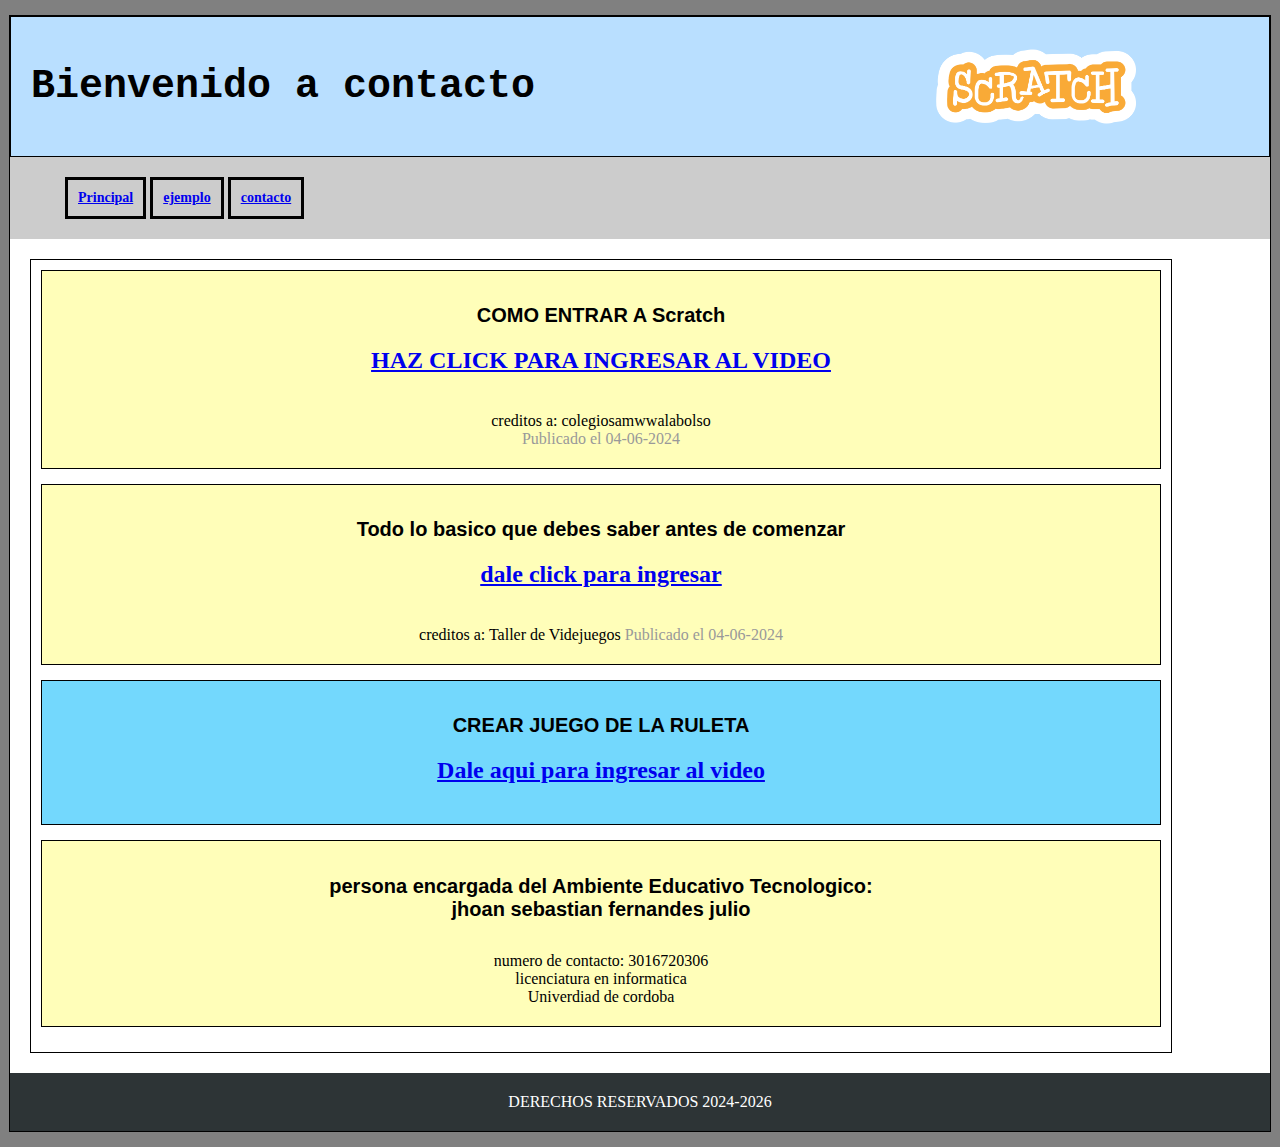
<file: ayuda.html>
<!DOCTYPE html>
<html lang="es">
<head>
    <meta charset="UTF-8">
    <title>Ambiente educativo tecnologico</title>
    <meta name="viewport" content="width=device-width, initial-scale=1.0">
    <link rel="stylesheet" href="estilos.css">
    <!-- link es pa poner y referir el archivo css -->
</head>
<body>
   <div class="agrupar">

    <header class="cabecera">
      <h1>Bienvenido a contacto</h1>
      <img src="imagenes/gato1.png" alt="" class="gato1">
    </header>

    <nav class="menu"> 
        <ul>
            <li><a href="index.html">Principal</a></li>
            <li><a href="ejemplos.html">ejemplo</a></li>
            <li><a href="ayuda.html">contacto</a></li>
            
           </ul>
    </nav>    
  
    <section class="seccion">
        <article>
            <hgroup>

                <H1>COMO ENTRAR A Scratch</H1>
            <h2><a href="https://www.youtube.com/watch?v=JFpN9cBhiPY&ab_channel=colegiosanwalabonso">HAZ CLICK PARA INGRESAR AL VIDEO</a></h2> <br>
            creditos a: colegiosamwwalabolso

            </hgroup>
            <time datetime="04-06-2024">Publicado el 04-06-2024</time>
        </article>
        <article>
           <hgroup>
            <h1>Todo lo basico que debes saber antes de comenzar </h1>
            <h2><a href="https://youtu.be/Apfp3WtbvPg?si=UhAgoxLMaiydPLeQ">dale click para ingresar</a></h2>  <br>
            creditos a: Taller de Videjuegos
            <time datetime="04-06-2024">Publicado el 04-06-2024</time>
            
        </article>

        <article class="articulo2">
            <h1>CREAR JUEGO DE LA RULETA</h1>
            <H2><a href="https://www.youtube.com/watch?v=iDfhBJQqtaA&ab_channel=SFM-Mx">Dale aqui para ingresar al video</a></H2>

        </article>
        </article>
       
        <article>
           
           <h1> persona encargada del Ambiente Educativo Tecnologico: <br>
            jhoan sebastian fernandes julio</h1> <br>

            numero de contacto: 3016720306 <br>
           licenciatura en informatica <br>
            Univerdiad de cordoba 
            
               
    
           
            
        </article>
    </section>  

    

    <footer class="pie">
        <!-- footer es pie de pagina  -->
        DERECHOS RESERVADOS 2024-2026
    </footer>


   </div>
</body>
</html>
</file>
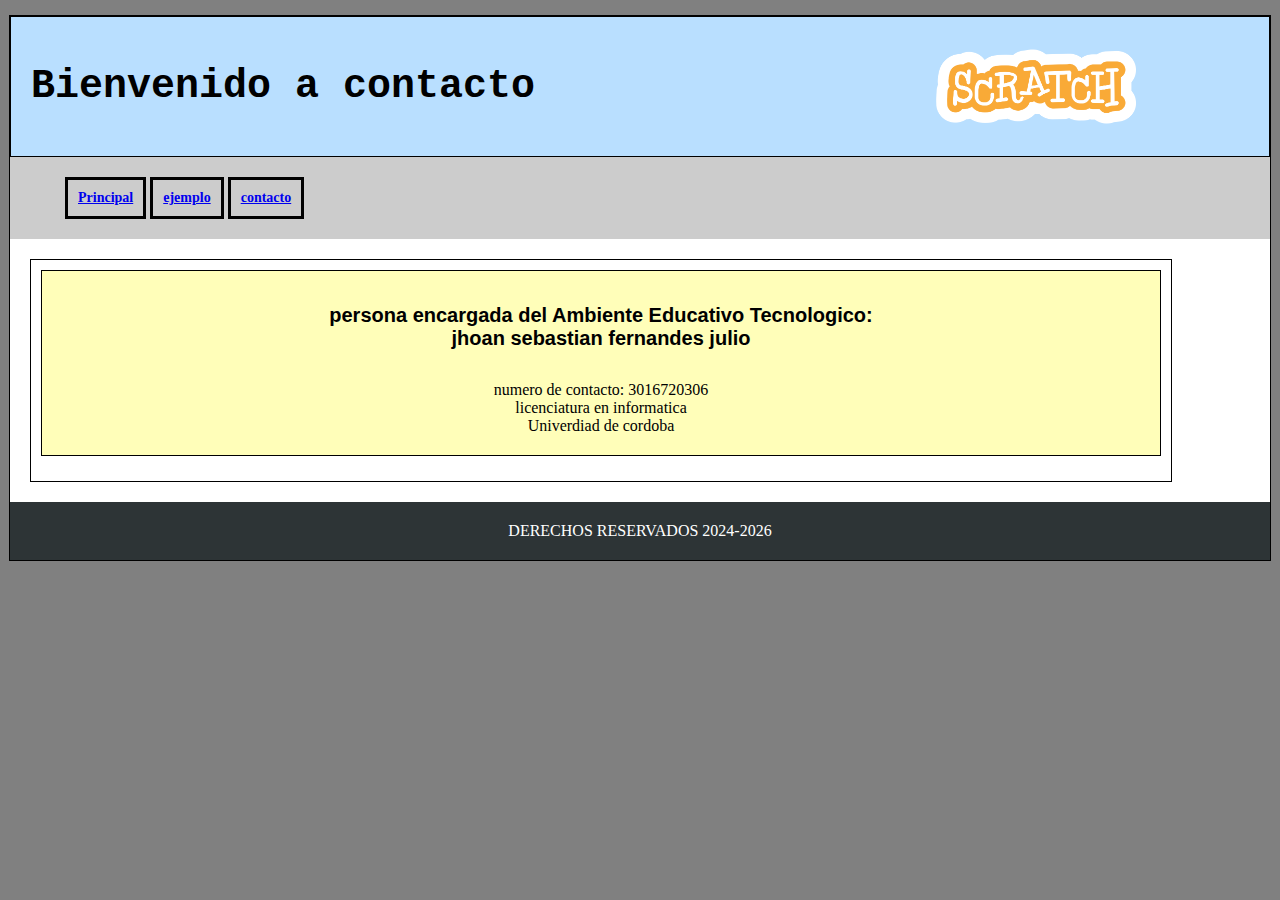
<file: contacto.html>
<!DOCTYPE html>
<html lang="es">
<head>
    <meta charset="UTF-8">
    <title>Ambiente educativo tecnologico</title>
    <meta name="viewport" content="width=device-width, initial-scale=1.0">
    <link rel="stylesheet" href="estilos.css">
    <!-- link es pa poner y referir el archivo css -->
</head>
<body>
   <div class="agrupar">

    <header class="cabecera">
      <h1>Bienvenido a contacto</h1>
      <img src="imagenes/gato1.png" alt="" class="gato1">
    </header>

    <nav class="menu"> 
        <ul>
            <li><a href="index.html">Principal</a></li>
            <li><a href="ejemplos.html">ejemplo</a></li>
            <li><a href="contacto.html">contacto</a></li>
            
           </ul>
    </nav>    
  
    <section class="seccion">
       
        <article>
           
           <h1> persona encargada del Ambiente Educativo Tecnologico: <br>
            jhoan sebastian fernandes julio</h1> <br>

            numero de contacto: 3016720306 <br>
           licenciatura en informatica <br>
            Univerdiad de cordoba 
            
               
    
           
            
        </article>
    </section>  

    

    <footer class="pie">
        <!-- footer es pie de pagina  -->
        DERECHOS RESERVADOS 2024-2026
    </footer>


   </div>
</body>
</html>
</file>
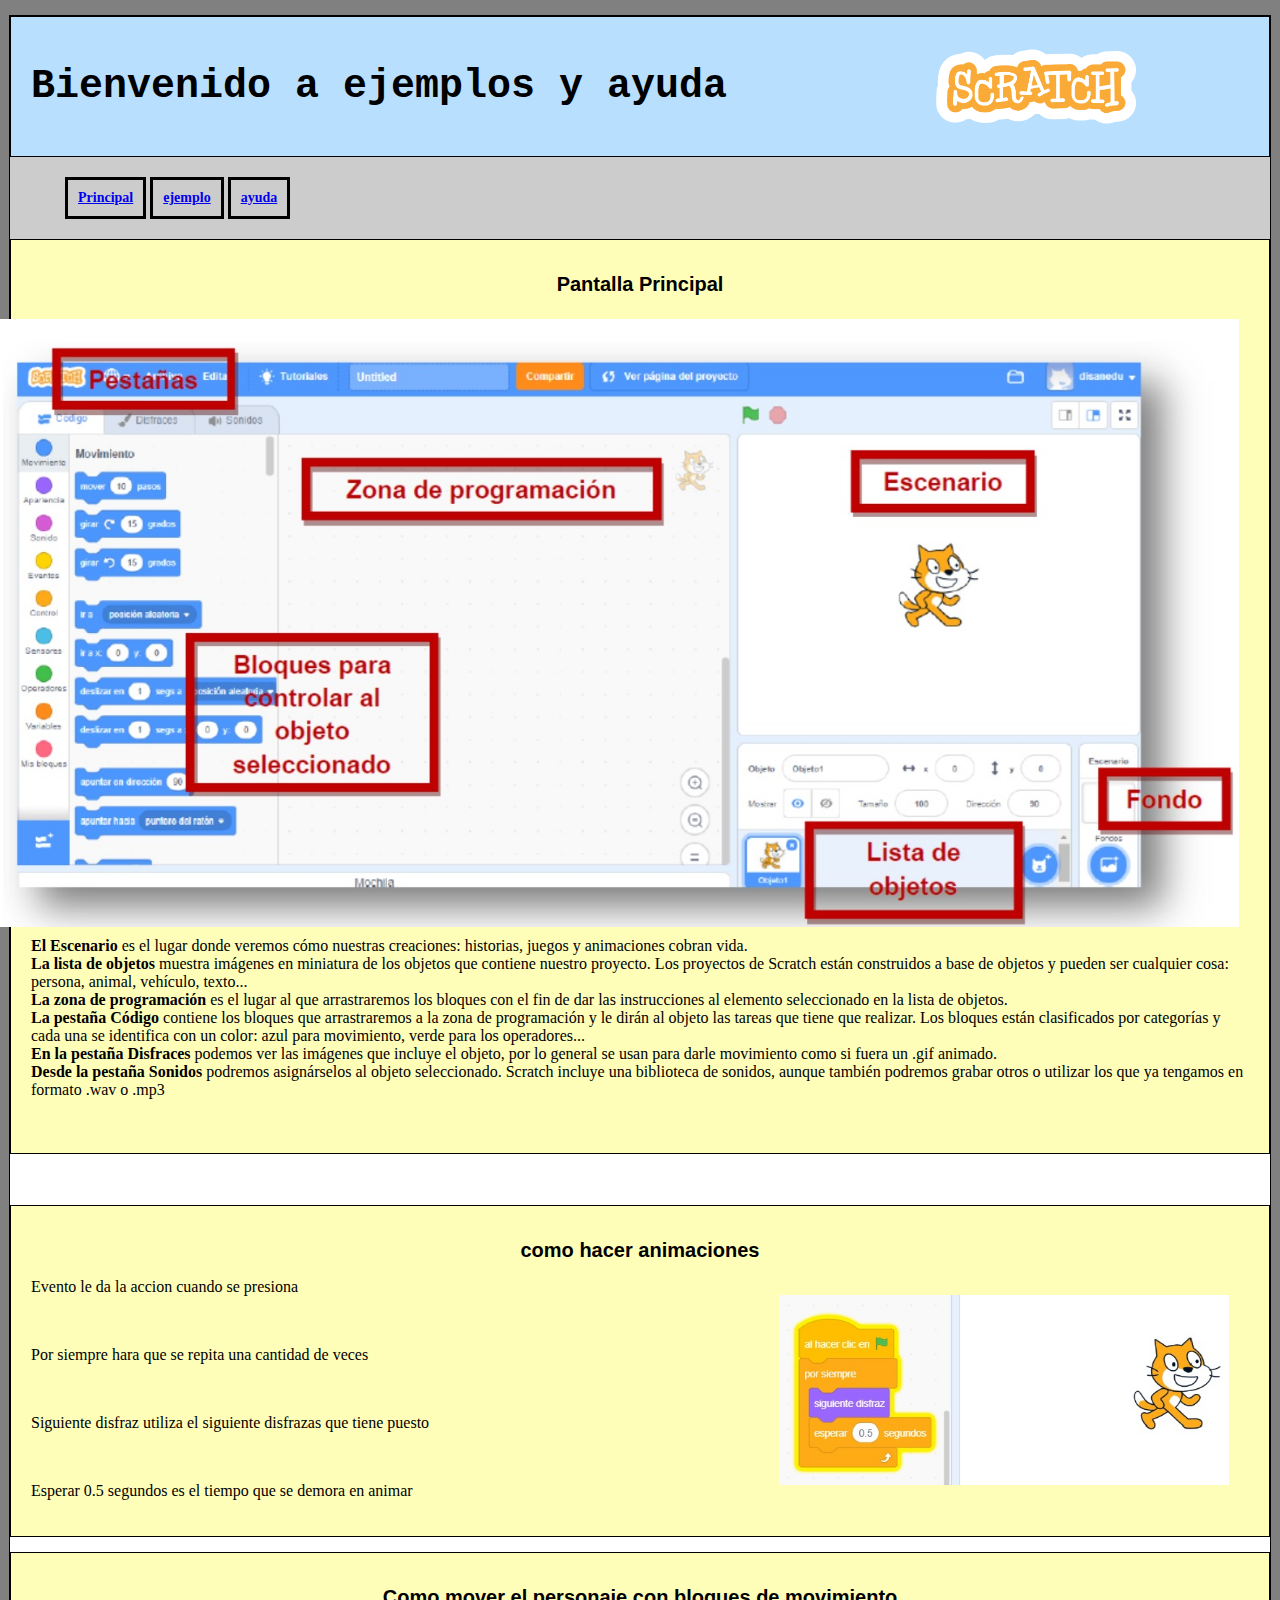
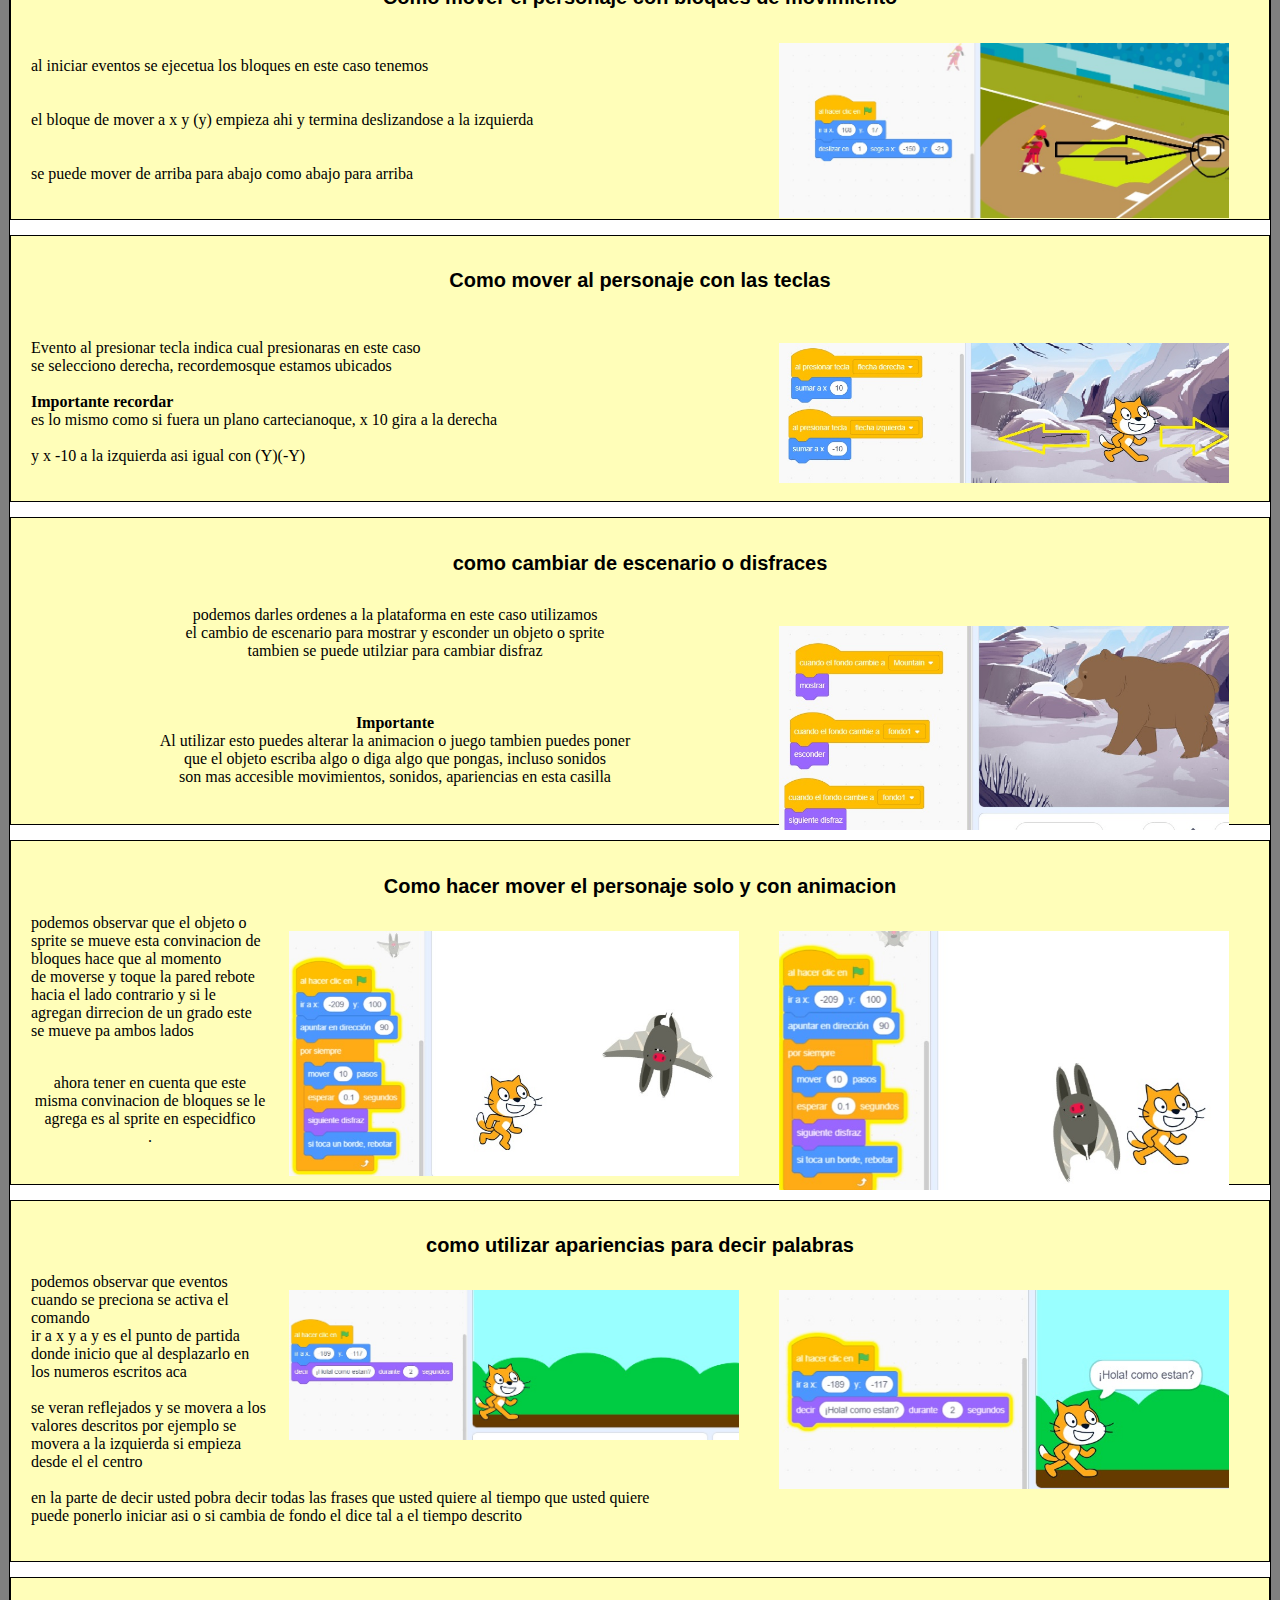
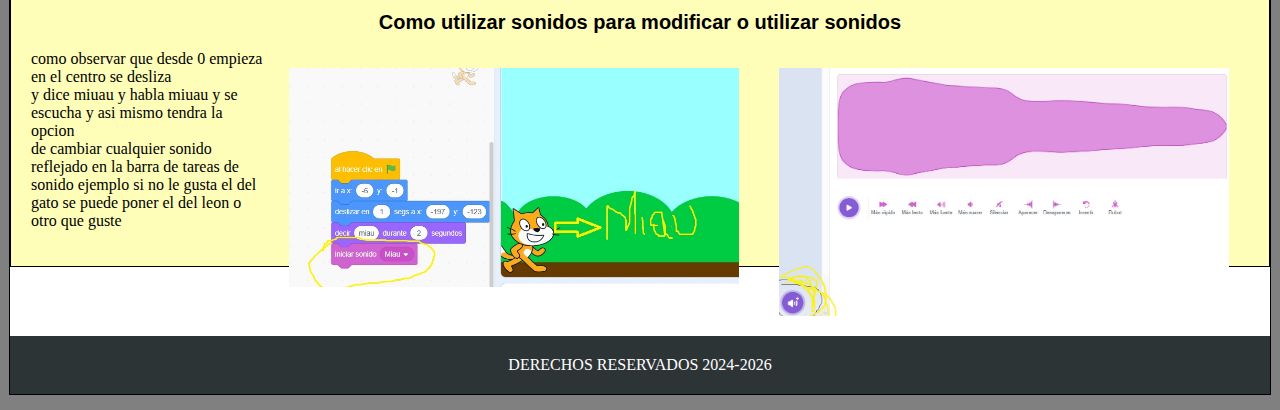
<file: ejemplos.html>
<!DOCTYPE html>
<html lang="es">
<head>
    <meta charset="UTF-8">
    <title>Ambiente educativo tecnologico</title>
    <meta name="viewport" content="width=device-width, initial-scale=1.0">
    <link rel="stylesheet" href="estilos.css">
    <!-- link es pa poner y referir el archivo css -->
</head>
<body>
   <div class="agrupar">

    <header class="cabecera">
      <h1>Bienvenido a ejemplos y ayuda</h1>
      <img src="imagenes/gato1.png" alt="" class="gato1">
    </header>

    <nav class="menu"> 
        <ul>
            <li><a href="index.html">Principal</a></li>
            <li><a href="ejemplos.html">ejemplo</a></li>
            <li><a href="ayuda.html">ayuda</a></li>
            <!-- li es lista -->
           </ul>
    </nav>    
    <!-- el nav es el nagevador tipo menu  -->
    <section class="seccion2">
        <!-- section es secciones se pega con el articulo -->
      
            <!-- article son articulos -->
        <article>
            <strong><h1>Pantalla Principal</h1></strong>
            <img src="imagenes/pantallaprincipal.jpg" alt="" class="pantalla">

            
                <br>
                <br>
                <br>
                <p><strong>El Escenario</strong> es el lugar donde veremos cómo nuestras creaciones: historias, juegos y 
                animaciones cobran vida. <br>
                <strong>La lista de objetos</strong> muestra imágenes en miniatura de los objetos que contiene nuestro 
                proyecto. Los proyectos de Scratch están construidos a base de objetos y pueden ser 
                cualquier cosa: persona, animal, vehículo, texto... <br>
                <strong>La zona de programación</strong> es el lugar al que arrastraremos los bloques con el fin de dar 
                las instrucciones al elemento seleccionado en la lista de objetos. <br>
                <strong>La pestaña Código</strong> contiene los bloques que arrastraremos a la zona de programación y 
                le dirán al objeto las tareas que tiene que realizar. Los bloques están clasificados por 
                categorías y cada una se identifica con un color: azul para movimiento, verde para los 
                operadores... <br>
                <strong>En la pestaña Disfraces</strong> podemos ver las imágenes que incluye el objeto, por lo general 
                se usan para darle movimiento como si fuera un .gif animado. <br>
                <strong>Desde la pestaña Sonidos</strong> podremos asignárselos al objeto seleccionado. Scratch 
                incluye una biblioteca de sonidos, aunque también podremos grabar otros o utilizar los 
                que ya tengamos en formato .wav o .mp3</p><br>




        </article>

            <br>
            <br>

        <article>
            <h1> como hacer animaciones </h1>
            <img src="imagenes/animacion.jpg" class="">
            <p>Evento le da la accion cuando se presiona <br></p>
            <br>
            <p>Por siempre hara que se repita una cantidad de veces <br></p>
            <br>
            <p>Siguiente disfraz utiliza el siguiente disfrazas que tiene puesto <br></p>
            <br>
            <p>Esperar 0.5 segundos es el tiempo que se demora en animar  <br></p>

        </article>


        <article>
            <h1>Como mover el personaje con bloques de movimiento </h1>
            <img src="imagenes/semovio.jpg" alt="">
            <br>
            <p>al iniciar eventos se ejecetua los bloques en este caso tenemos <br>
                <br>
                <br>
            el bloque de mover  a x y (y) empieza ahi y termina deslizandose a la izquierda  <br>
            <br>
            <br>
        se puede mover de arriba para abajo como abajo para arriba <br></p>

        </article>

        <article>
            <h1>Como mover al personaje con las teclas </h1>
            <br>
            <img src="imagenes/gatomoviendose.jpg" alt="">
            <p>Evento al presionar tecla indica cual presionaras en este caso <br>
                se selecciono derecha, recordemosque estamos ubicados<br>
                <br>

                <strong>Importante recordar</strong><br>
                 es lo mismo como si fuera un plano  cartecianoque, x 10 gira a la derecha <br>
                 <br>
                 y x -10 a la izquierda asi igual con (Y)(-Y) </p>

        </article>

        <article>

        <h1>como cambiar de escenario o disfraces </h1>
        <br>
        <img src="imagenes/osocambia.jpg" alt="">
        podemos darles ordenes a la plataforma en este caso utilizamos <br>
        el cambio de escenario para mostrar y esconder un objeto o sprite <br>
        tambien se puede utilziar para cambiar disfraz <br>
        <br>
        <br>
        <br>
        <strong>Importante</strong>
        <br>
        Al utilizar esto puedes alterar la animacion o juego tambien puedes poner <br>
        que el objeto escriba algo o diga algo que pongas, incluso sonidos <br>
        son mas accesible movimientos, sonidos, apariencias en esta casilla <br>
        <br>



        </article>

        <article>
            <h1>Como hacer mover el personaje solo y con animacion </h1>
            <img src="imagenes/imagenmovimiento1.jpg" alt="">
            <img src="imagenes/imagenmoviniento2.jpg" alt="">
            <p>podemos observar que el objeto o sprite se mueve esta convinacion de bloques hace que al momento <br>
                de moverse y toque la pared rebote hacia el lado contrario y si le agregan dirrecion de un grado este se mueve pa ambos lados</p>
                <br>
                ahora tener en cuenta que este misma convinacion de bloques se le agrega es al sprite en especidfico <br>
               .
                <br>
                <br>


        </article>

        <article>

            <h1> como utilizar apariencias para decir palabras </h1>
            <img src="imagenes/hablar2.jpg" alt="">
            <img src="imagenes/hablar.jpg" alt="">
            
            <p>podemos observar que eventos cuando se preciona se activa el comando <br>
            ir a x y a y es el punto de partida donde inicio que al desplazarlo en los numeros escritos aca <br>
            <br>
        se veran reflejados y se movera a los valores descritos por ejemplo se movera a la izquierda si empieza desde el el centro <br>
        <br>
    en la parte de decir usted pobra decir todas las frases que usted quiere al tiempo que usted quiere <br>
puede ponerlo iniciar asi o si cambia de fondo el dice tal a el tiempo descrito <br></p>
        </article>

        <article>

            <h1> Como utilizar sonidos para modificar o utilizar sonidos</h1>
            <img src="imagenes/miau2.jpg" alt="">
            <img src="imagenes/miau.jpg" alt="">

            <p>como observar que desde 0 empieza en el centro se desliza <br>
            y dice miuau y habla miuau y se escucha y asi mismo tendra la opcion <br>
        de cambiar cualquier sonido reflejado en la barra de tareas de sonido
    ejemplo si no le gusta el del gato se puede poner el del leon o otro que guste </p>

        </article>
    </section>  

    
        

    <footer class="pie">
        <!-- footer es pie de pagina  -->
        DERECHOS RESERVADOS 2024-2026
    </footer>


   </div>
</body>
</html>
</file>
<file: estilos.css>
/* font-size: tamaño
    font-family: tipo de letra;
    font-weight: peso de la letra;
    funciona en parrafos


    text-align: right; alinear a la derecha
     text-align: left; alinear texto a la izquierda
      text-align: center; en el centro el texto

      padding: es el relleno
      margin es el externo margen


    header,section,footer,aside,nav,article,hgroud

    border: 1px solid black;
    display: block;
    esto funciona especificamente las cita*/

    h1{
        font-size: 20px;
        font-family: sans-serif;
        font-weight: bold;
    }
       
    body{
        text-align: center;
        background: gray;
    }

    header,section,footer,aside,nav,article,hgroup{
        display: block;
    }
    .agrupar{
        width: 1260px;
        border: 1px solid black;
        margin: 15px auto;
        background-color: white;

    }
    .cabecera{
        background: #b9dfff;
        border: 1px solid black;
        padding: 20px;
    }


    .cabecera h1{
        text-align: left;
        font-size: 40px;
        font-family: 'Courier New', Courier, monospace;
    }
    .cabecera img{
        float: right;
        width: 200px;
        margin: -87px 113px -14px 133px;
    }


    .menu {
        background:  #ccc;
        padding: 4px 15px;
        text-align: left
    }
    .menu li {
        list-style: none;
        padding: 10px;
        font: bold 14px verdana;
        display: inline-block;
        border: 3px solid black;
        

    }
    .menu li :hover{
        background-color: aqua;
        font: bold 20px verdana;
        display: inline-block;
        border: 3px solid black;
    }
   
   

    .seccion{
        margin: 20px;
        width: 1120px;
        border: 1px solid black;
        float: left;
        padding: 10px;
        
    }
    .seccion h3{
        text-align: left;

    }
    .seccion p{
        text-align: left;
    }
    .seccion img{
        margin: -10px;
        padding: -32px;
        float: right;
        width: 137px;
        text-align: left;
    }
    article{
        background-color: #fffeb9;
        border: 1px solid black;
        padding: 20px;
        margin-bottom: 15px;
    }
    .articulo2 {
        background-color: rgb(115, 216, 253);
    }
    .articulo3{
        background-color: rgb(208, 139, 255);
    }
    .articulo4{
        background-color: rgb(255, 167, 224);
    }
    .articulo5{
        background-color: rgb(255, 218, 218);
    }
   
   .seccion2 img {
    width: 450px;
    float: right;
    padding: 10px;
    margin: 10px;

   }
   .seccion2 .pantalla{
    width: 1250px;
    margin: 0px;
   }
   .seccion2 p{
    text-align: left;
   }
   
    time {
        color: #999;

    }

    article footer{
        text-align: right;
    }
    
    img{
        width: 40px;
    }
    /* .columna{
        width: 200px;
        float: left;
        border: 1px solid black; */

    

    .pie{
        clear: both;
        padding: 20px;
        background: #2d3436;
        color: #ffffff;
    }
</file>
